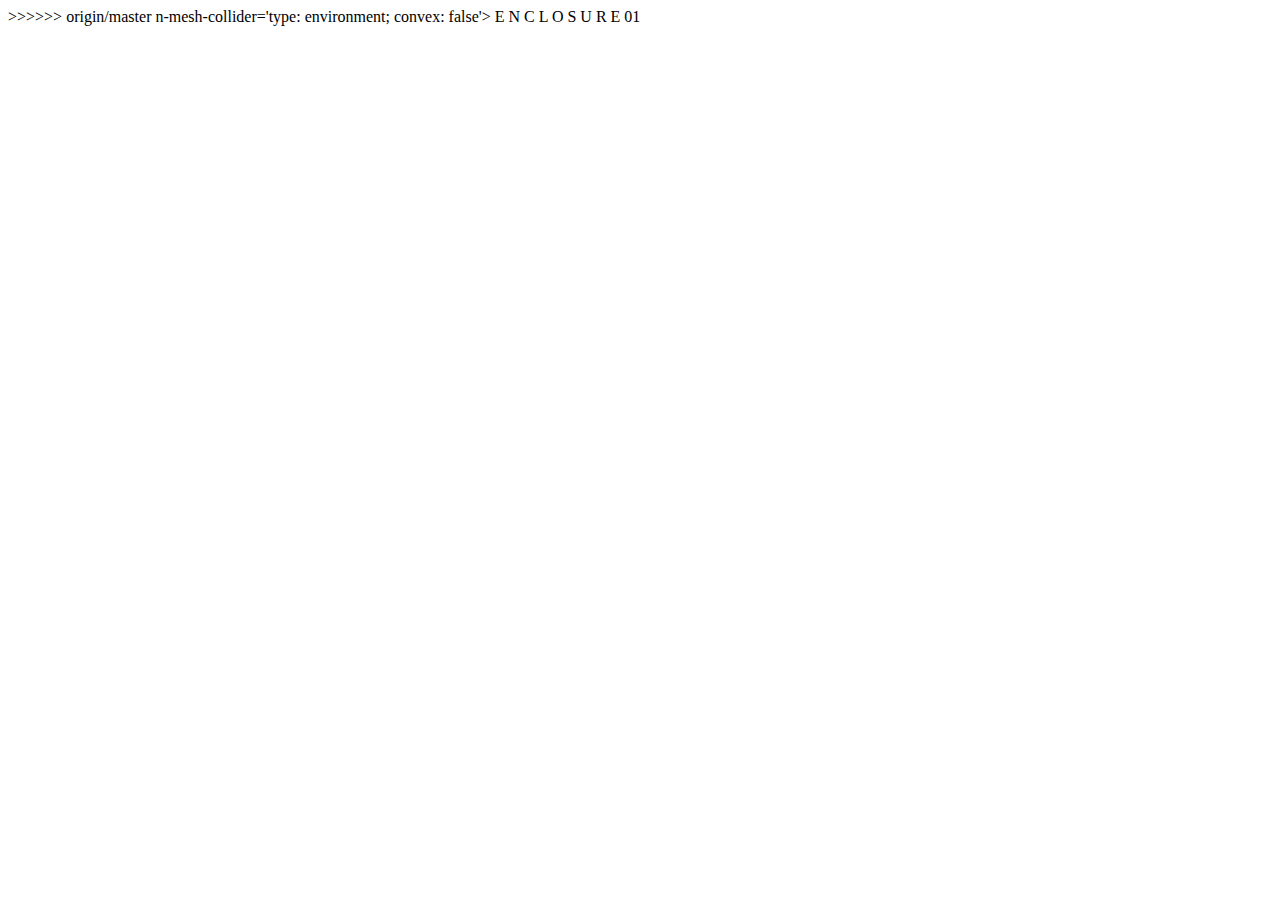
<file: index_old.html>
<!DOCTYPE html>
<html>
  <head>
    <!--===================================================================
    ===== YOU KNOW, JUST THE BORING PART AT THE BEGINNING OF THE CODE =====
    ====================================================================-->

    <script src="https://aframe.io/releases/0.7.1/aframe.min.js"></script>
    <script src="https://sdk.altvr.com/libs/altspace.js/2.8.2/altspace.min.js"></script>
    <script src="https://pfire.jacobralph.org/transparency.js"></script>
  </head>

<!--
<script type="text/javascript" src="js/redirection-mobile.js"></script>
// <![CDATA[
 SA.redirection_mobile ({
 mobile_url : "thepoxxxx.github.io/ttt/mobile.html",
 });
// ]]></script>
 -->

  <body>
      <!--Rayyah will never read this :3  -->
      <!-- S C E N E - S E T U P -->
      <a-scene altspace="fullspace: true;">

          <!--====================================================================
          =============== L O A D I N G - O B J - A S S E T S ====================
          =====================================================================-->
          <a-assets>

            <!-- L O A D - 3 D - M O D E L S -->
            <a-asset-item id="A"        Src="3D Obj/Spawn.obj">         </a-asset-item>
            <a-asset-item id="A2"       Src="3D Obj/Railing.obj">       </a-asset-item>
            <a-asset-item id="A666"     Src="3D Obj/Table.obj">         </a-asset-item>
            <!--<a-asset-item id="B"     Src="3D Obj/Outside.obj">       </a-asset-item>
            <a-asset-item id="C"        Src="3D Obj/Hallway.obj">       </a-asset-item>
            <a-asset-item id="X"        Src="3D Obj/Stairs.obj">        </a-asset-item>
            <a-asset-item id="Konv"     Src="3D Obj/Konv.obj">          </a-asset-item>
            <a-asset-item id="Blocks"   Src="3D Obj/Blocks.obj">        </a-asset-item>-->

            <!-- L O A D - T E X T U R E S -->
            <a-asset-item id="A_m"       Src="3D Obj/Spawn.mtl">        </a-asset-item>
            <a-asset-item id="A2_m"      Src="3D Obj/Railing.mtl">      </a-asset-item>
            <a-asset-item id="A666_m"     Src="3D Obj/Table.mtl">         </a-asset-item>
            <!--<a-asset-item id="B_m"       Src="3D Obj/Outside.mtl">      </a-asset-item>
            <a-asset-item id="C_m"       Src="3D Obj/Hallway.mtl">      </a-asset-item>
            <a-asset-item id="X_m"       Src="3D Obj/Stairs.mtl">       </a-asset-item>
            <a-asset-item id="Konv_m"    Src="3D Obj/Konv.mtl">         </a-asset-item>-->

            <!--====================================================================
            =============== L O A D I N G - G L T F - A S S E T S ==================
            =====================================================================-->

            <!-- G L T F - L O A D I N G -->
            <!--<a-asset-item id="Test"      Src="gltf/test.gltf">       </a-asset-item>* -->

          </a-assets>

            <!--==================================================================
            ================== A S S E T - P L A C E M E N T =====================
            ====================================================================-->

          <!-- T E S T I N G - G L T F - M O D E L
          <a-gltf-model
                Src="#Test"
                n-mesh-collider='type: environment; convex: false'
                position="0 1 0">
          </a-gltf-model>-->

          <!-- S P A W N - A R E A -->
          <a-obj-model
                  src='#A'
                  mtl='#A_m'
                  position="0 0.01 0"
                  n-mesh-collider='type: environment; convex: false'>
          </a-obj-model>

          <a-obj-model
                src='#A2'
                mtl='#A2_m'
                position='0 0.01 0'
                transparent="true"
                n-mesh-collider='type: environment; convex: true'>
          </a-obj-model>

          <!-- C O R R I D O R S -->
          <a-obj-model
                src='#C'
                mtl='#C_m'
                position="0 0.01 0"
                n-mesh-collider='type: environment; convex: false'>
          </a-obj-model>

          <!-- P L A Z A -->
          <a-obj-model
                src='#Blocks'
                position="0 0 0"
                n-mesh-collider='type: environment; convex: false'>
          </a-obj-model>

          <!-- S T A I R S -->
          <a-obj-model
                src='#X'
                mtl='#X_m'
                position="0 0.01 0"
                n-mesh-collider='type: environment; convex: false'>
          </a-obj-model>

          <!-- K O N V E R E N C E - R O O M -->
          <a-obj-model
                src='#Konv'
                mtl='#Konv_m'
                position="0 0.01 0"
                n-mesh-collider='type: environment; convex: false'>
          </a-obj-model>

          <!-- T A B L E -->
          <a-obj-model
                src='#A666'
                mtl='#A666_m'
                position="0 0.01 0"
<<<<<<< HEAD
                scale="0.1 0.1 0.1"
=======
                scale="0.08 0.08 0.08"
>>>>>>> origin/master
                n-mesh-collider='type: environment; convex: false'>
          </a-obj-model>

          E N C L O S U R E  01
          <a-entity
                  id='VideoPlayer'
                  position="1 3 16.25"
                  rotation="0 182.27 0"
                  scale="4.5 4"
                  n-layout-browser="url:https://video-jukebox.firebaseapp.com; isEnclosure: true">
          </a-entity>

          <!-- E N C L O S U R E  02
          <script type="text/javascript">
                  setTimeout(function(){
                        var browser = document.createElement('a-entity');
                        browser.setAttribute('position','0 0 0');
                        browser.setAttribute('position','0 0 16.25');
                        browser.setAttribute('rotation','0 0 0');
                        browser.setAttribute('scale','4 5');
                        browser.setAttribute('n-layout-browser','url:http://google.com');
                        document.querySelector('a-scene').appendChild(browser);
                  },4000);
          </script>-->


          <!-- COLLISION -->

      </a-scene>
  </body>
</html>
</file>
